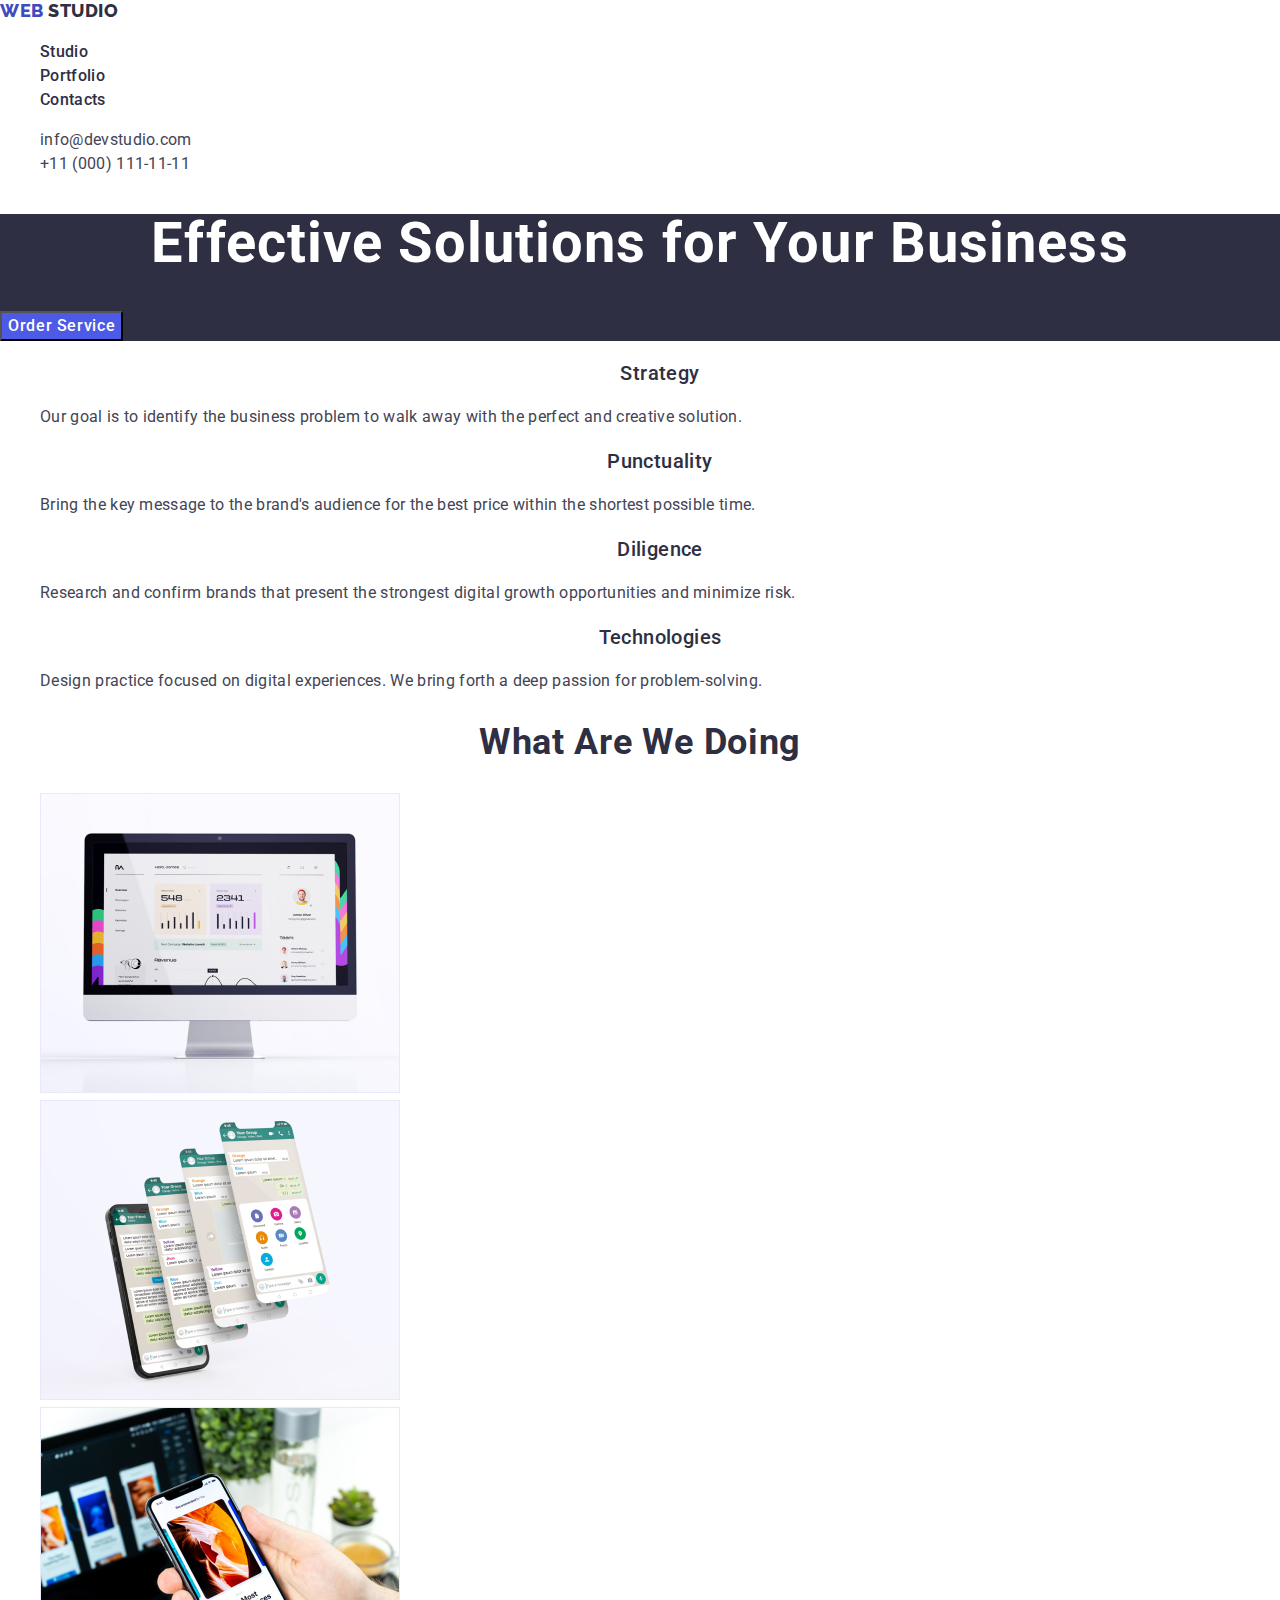
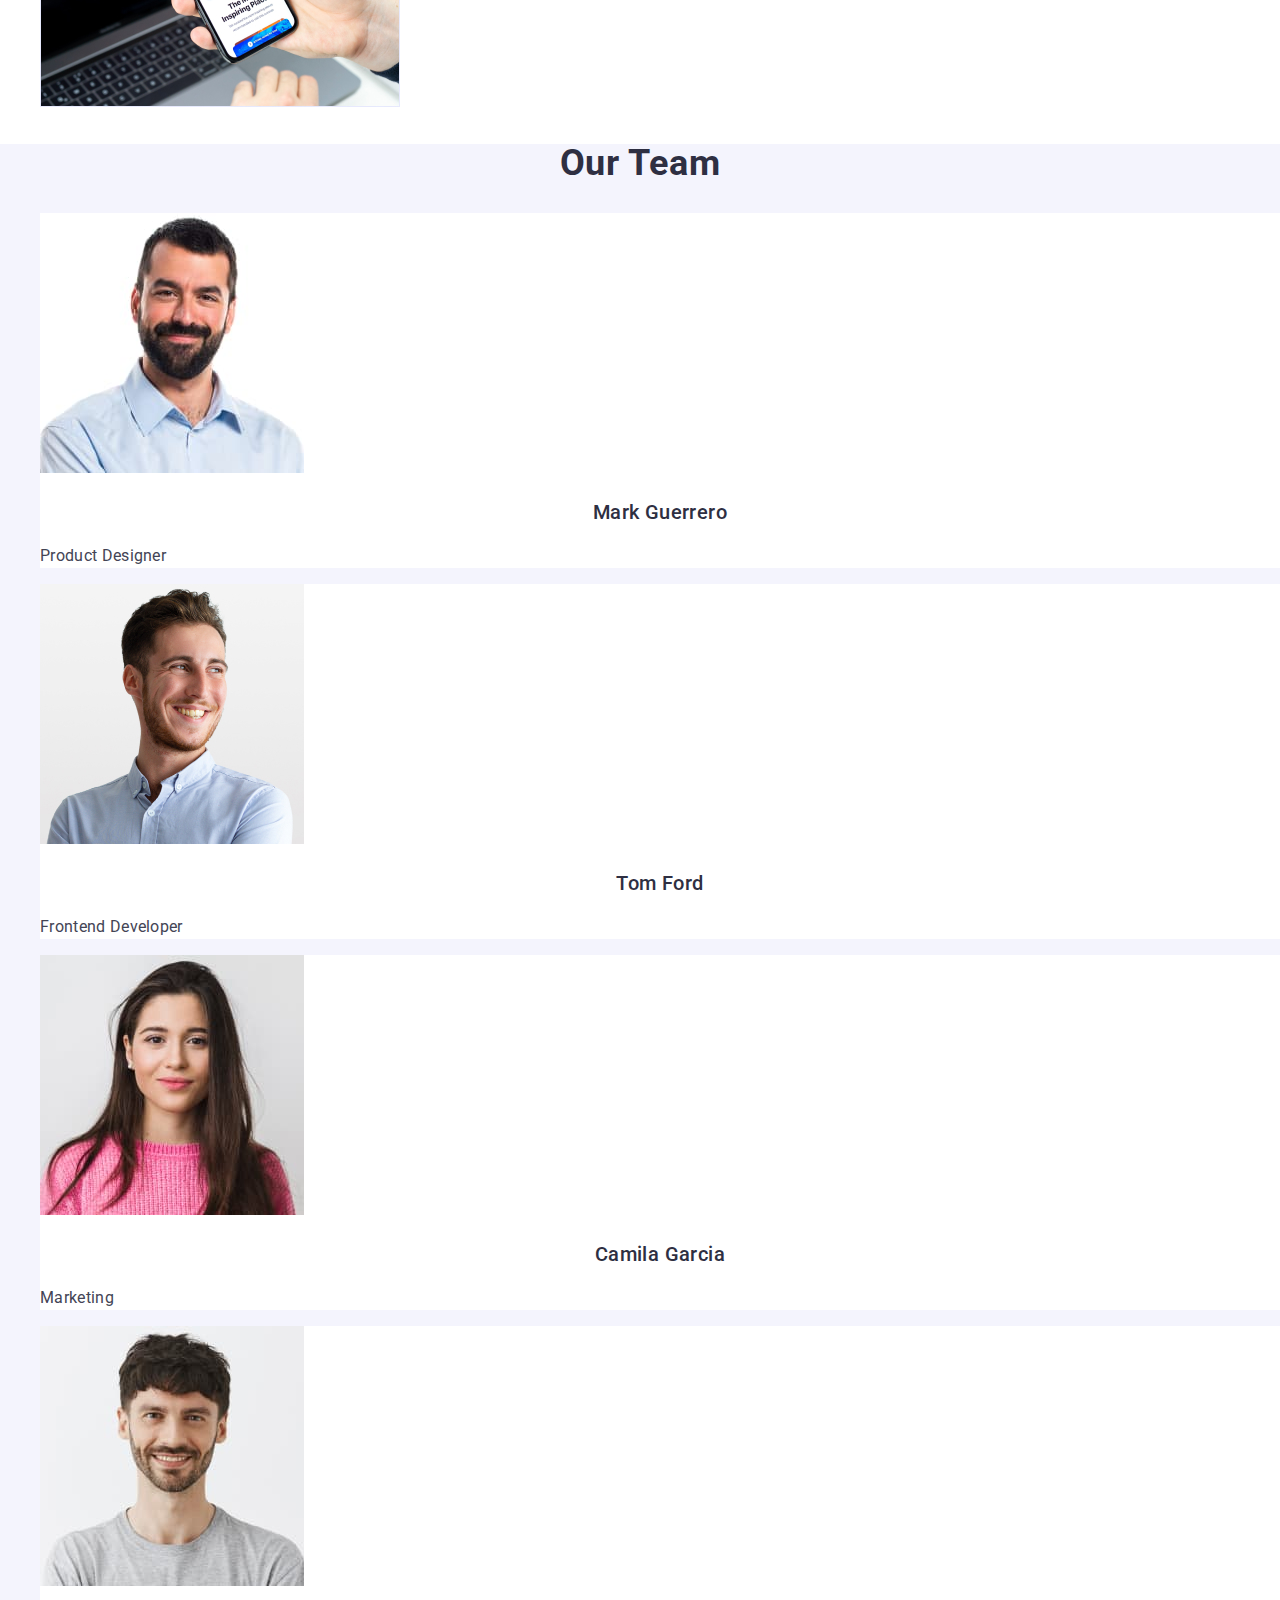
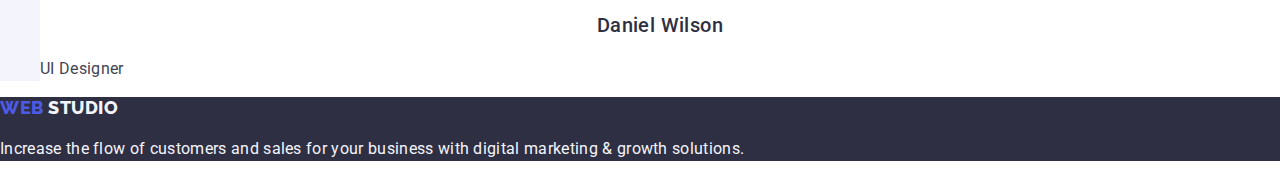
<file: index.html>
<!DOCTYPE html>
<html lang="en">

<head>
    <meta charset="UTF-8">
    <meta http-equiv="X-UA-Compatible" content="IE=edge">
    <meta name="viewport" content="width=device-width, initial-scale=1.0">
    <meta name="description" content="Effective Solution for Your Business">
    <title>WebStudio</title>
    <!-- Fonts styles -->
    <link rel="preconnect" href="https://fonts.googleapis.com">
    <link rel="preconnect" href="https://fonts.gstatic.com" crossorigin>
    <link
        href="https://fonts.googleapis.com/css2?family=Montserrat:wght@400;700&family=Roboto:wght@400;500;700&display=swap"
        rel="stylesheet">
    <link rel="preconnect" href="https://fonts.googleapis.com">
    <link rel="preconnect" href="https://fonts.gstatic.com" crossorigin>
    <link
        href="https://fonts.googleapis.com/css2?family=Montserrat:wght@400;700&family=Raleway:wght@800&family=Roboto:wght@400;500;700&display=swap"
        rel="stylesheet">
    <link rel="stylesheet" href="https://cdn.jsdelivr.net/npm/modern-normalize@1.1.0/modern-normalize.min.css">
    <!-- Custom styles -->
    <link rel="stylesheet" href="./css/style.css">

<body>
    <header class="header">
        <nav class="header-nav">
            <a class="header-logo link" href="./index.html">Web
                <span class="logo-span">Studio</span>
            </a>
            <ul class="header-nav-list list">
                <li class="header-nav-item"><a class="header-nav-link link" href="./index.html">Studio</a></li>
                <li class="header-nav-item"><a class="header-nav-link link" href="./portfolio.html">Portfolio</a></li>
                <li class="header-nav-item"><a class="header-nav-link link" href="">Contacts</a></li>
            </ul>
        </nav>
        <address class="header-contact-list">
            <ul class="header-contact-list list">
                <li class="header-contact-item"><a class="header-contact-link link"
                        href="mailto:info@devstudio.com">info@devstudio.com</a></li>
                <li class="header-contact-item"><a class="header-contact-link link " href="tel:+110001111111">+11 (000)
                        111-11-11</a></li>
            </ul>
        </address>
    </header>
    <main>
        <!-- Hero section -->
        <section class="section hero">
            <h1 class="title"> Effective Solutions
                for Your Business
            </h1>
            <button class="hero-btn" type="button">Order Service</button>
        </section>
        <!-- Features section -->
        <section class="section features">
            <h2 class="section-title" hidden> Our advatges</h2>
            <ul class="features-list list">
                <li class="features-item">
                    <h3 class="undertitle">Strategy</h3>
                    <p class="features-description">Our goal is to identify the business
                        problem to walk away with the perfect and creative solution.</p>
                </li>
                <li class="features-item">
                    <h3 class="undertitle">Punctuality</h3>
                    <p class="features-description">Bring the key message to the brand's audience for the best price
                        within the shortest possible
                        time.
                    </p>
                </li>
                <li class="features-item">
                    <h3 class="undertitle">Diligence</h3>
                    <p class="features-description">Research and confirm brands that present the strongest digital
                        growth opportunities and minimize
                        risk.</p>
                </li>
                <li class="features-item">
                    <h3 class="undertitle">Technologies</h3>
                    <p class="features-description">Design practice focused on digital experiences. We bring forth a
                        deep passion for problem-solving.
                    </p>
                </li>
            </ul>
        </section>
        <!-- Areas of Action section -->
        <section class="section action">
            <h2 class="section-title">What are we doing</h2>
            <ul class="action-list list">
                <li class="action-item">
                    <img class="action-img" src="./images/areas-actions-section/desktop.jpg" alt="desktop" width="360">
                </li>
                <li class="action-item">
                    <img class="action-img" src="./images/areas-actions-section/smartphone.jpg" alt="smartphone"
                        width="360">
                </li>
                <li class="action-item">
                    <img class="action-img" src="./images/areas-actions-section/notebook-smartphone.jpg"
                        alt="notebook-smartphone" width="360">
                </li>
            </ul>
        </section>
        <!-- Team section -->
        <section class="section team">
            <h2 class="section-title">Our Team</h2>
            <ul class="team-list list">
                <li class="team-item"><img class="team-img" src="./images/team-section/mark-guerrero.jpg"
                        alt="mark-guerrero" width="264">
                    <h3 class="undertitle">Mark Guerrero</h3>
                    <p class="team-description">Product Designer</p>
                </li>
                <li class="team-item"><img class="team-img" src="./images/team-section/tom-ford.jpg" alt="tom-ford"
                        width="264">
                    <h3 class="undertitle">Tom Ford</h3>
                    <p class="team-description">Frontend Developer</p>
                </li>
                <li class="team-item"><img class="team-img" src="./images/team-section/camila-garcia.jpg"
                        alt="camila-garcia" width="264">
                    <h3 class="undertitle">Camila Garcia</h3>
                    <p class="team-description">Marketing</p>
                </li>
                <li class="team-item"><img class="team-img" src="./images/team-section/daniel-wilson.jpg"
                        alt="daniel-wilson" width="264">
                    <h3 class="undertitle">Daniel Wilson</h3>
                    <p class="team-description">UI Designer</p>
                </li>
            </ul>
        </section>
    </main>
    <!-- Footer -->
    <footer class="section footer">
        <!-- Logo -->
        <a class="footer-logo link" href="./index.html">Web
            <span class="footer-logo-span">Studio</span>
        </a>
        <p class="foototer-description">Increase the flow of customers and sales for your business with digital
            marketing & growth solutions.</p>
    </footer>
</body>

</html>
</file>
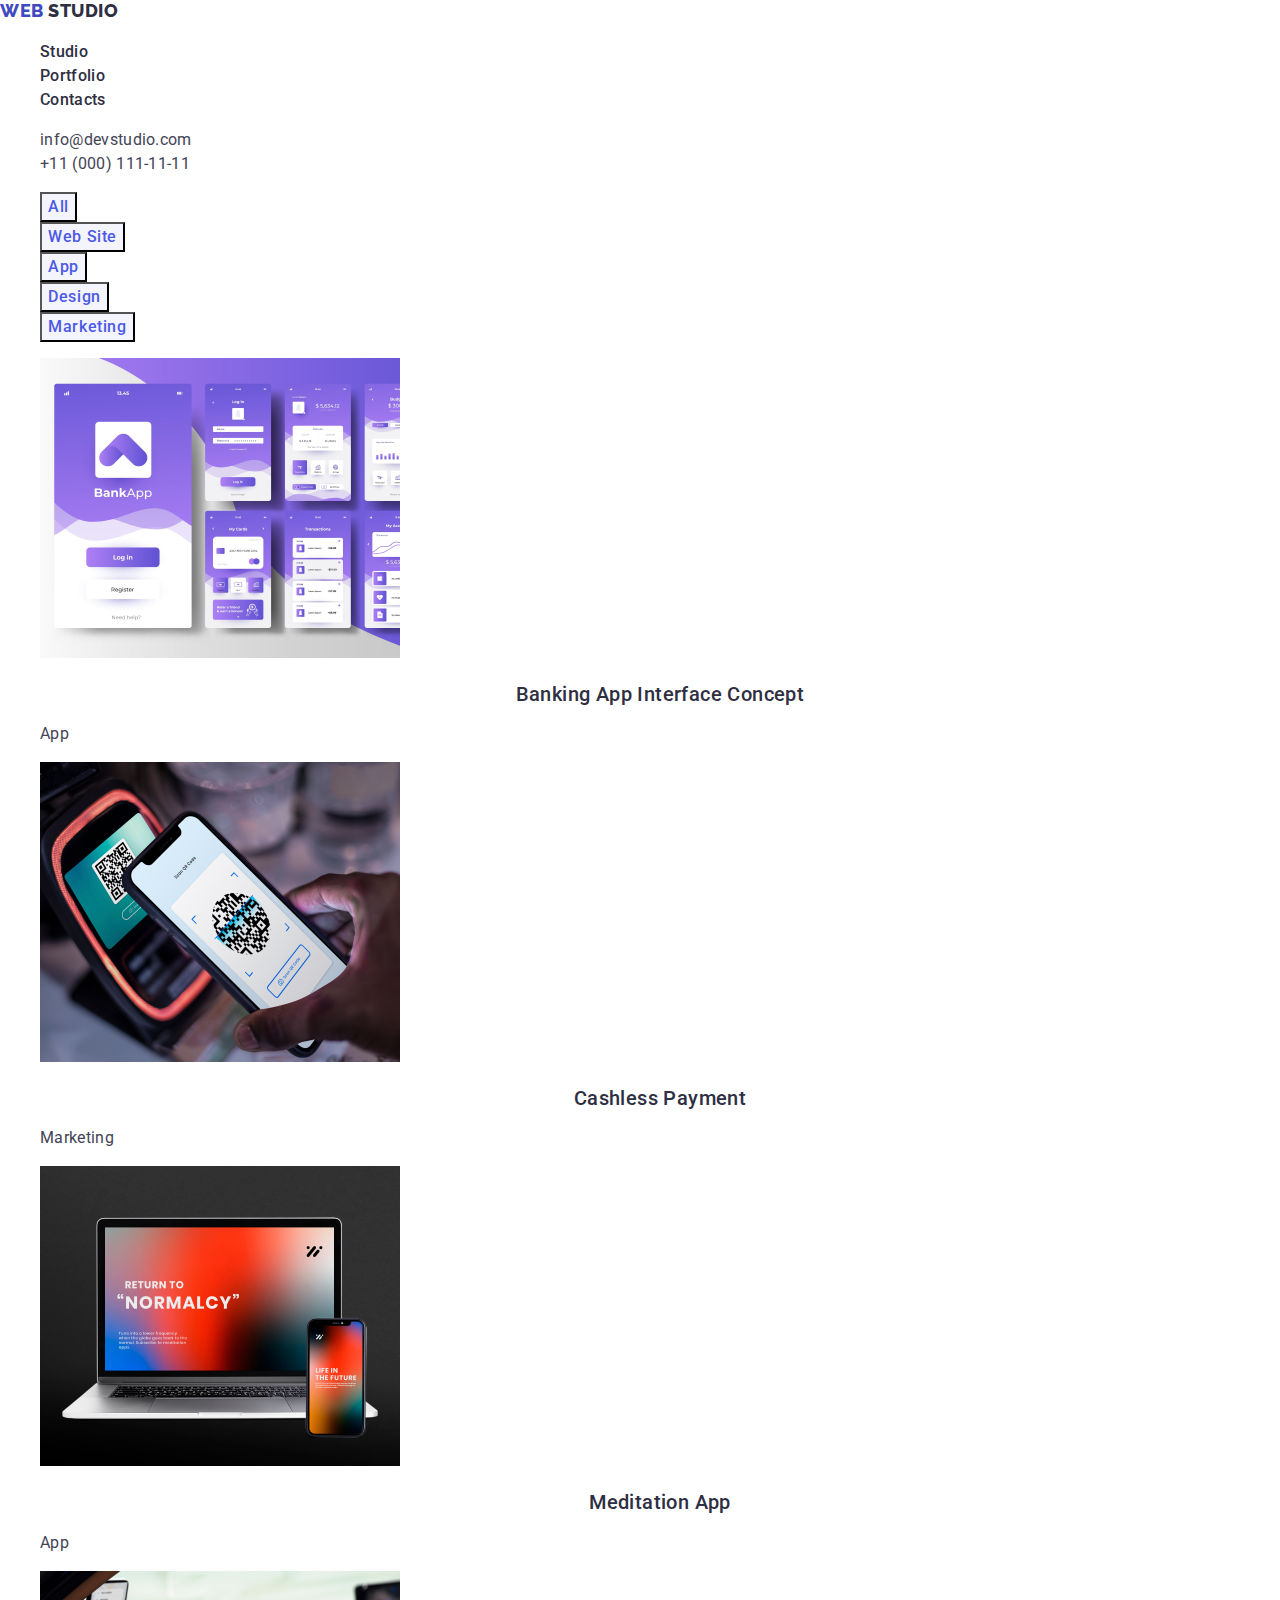
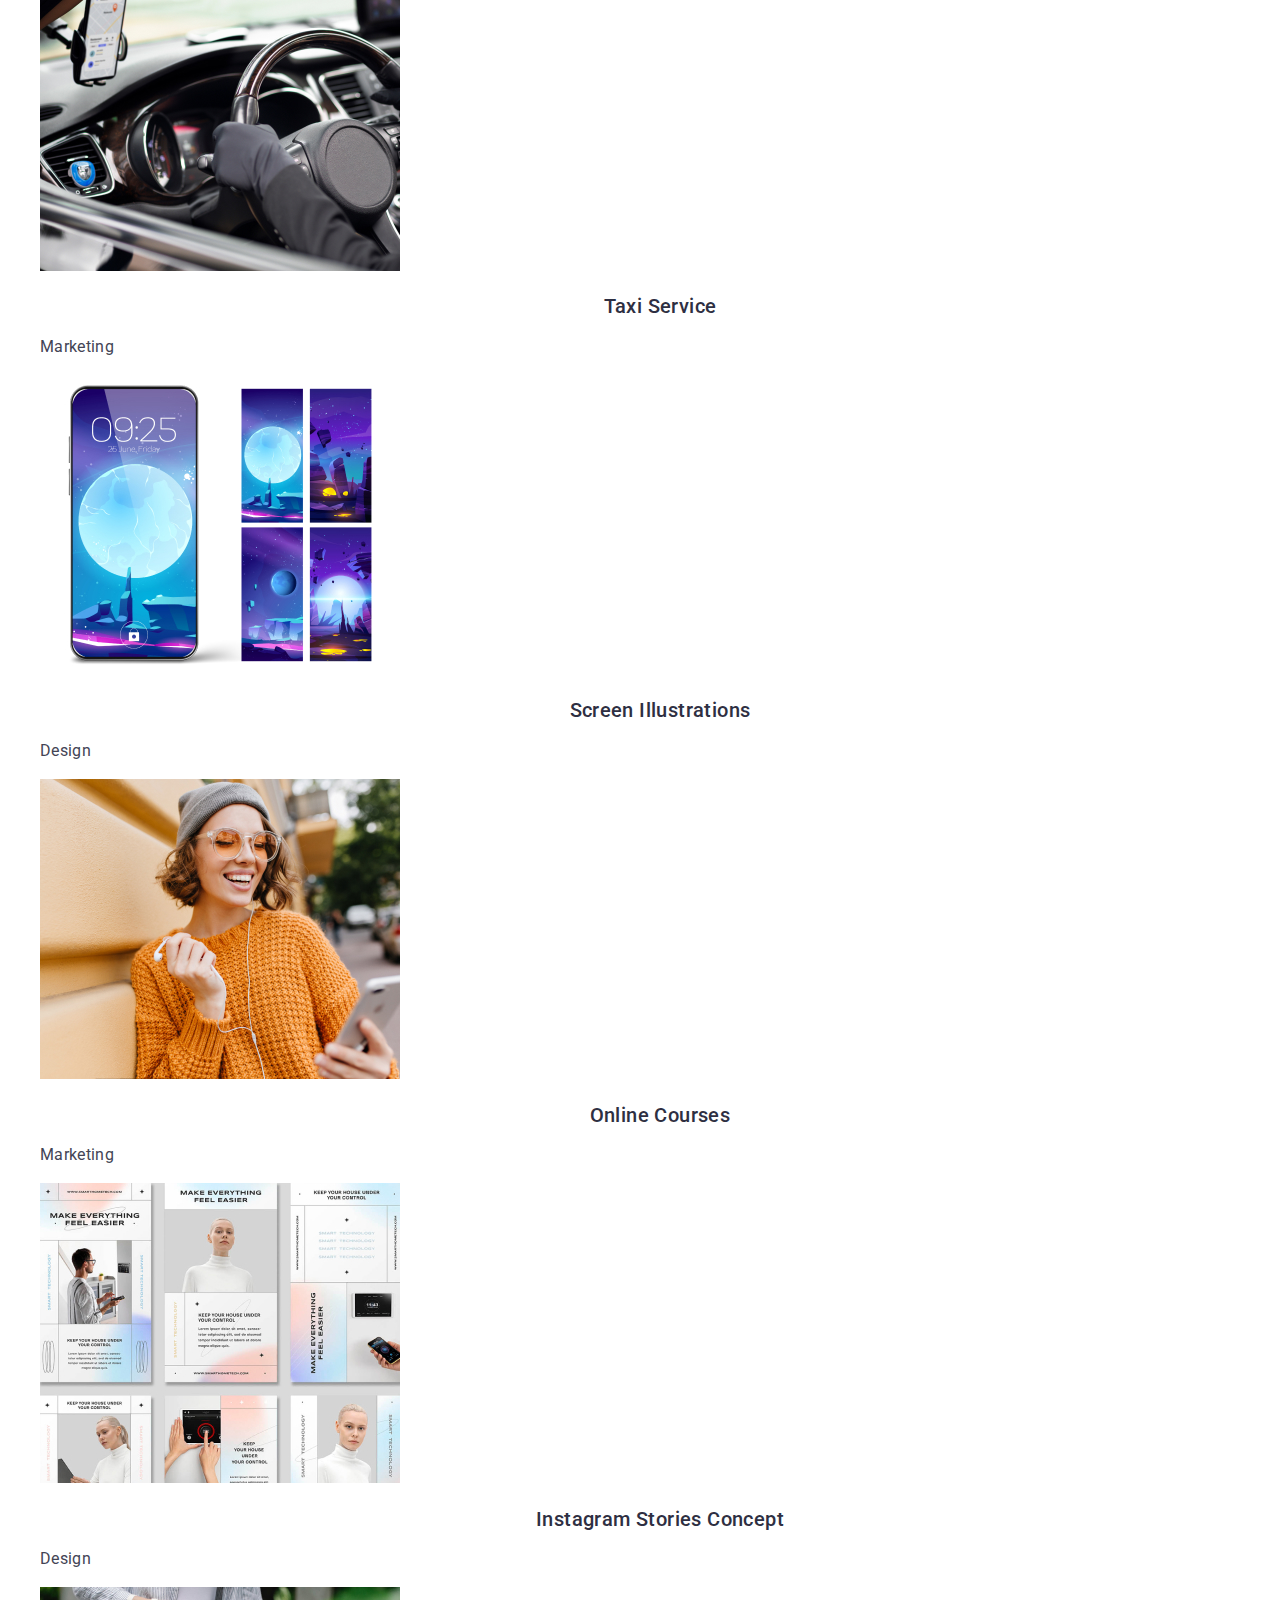
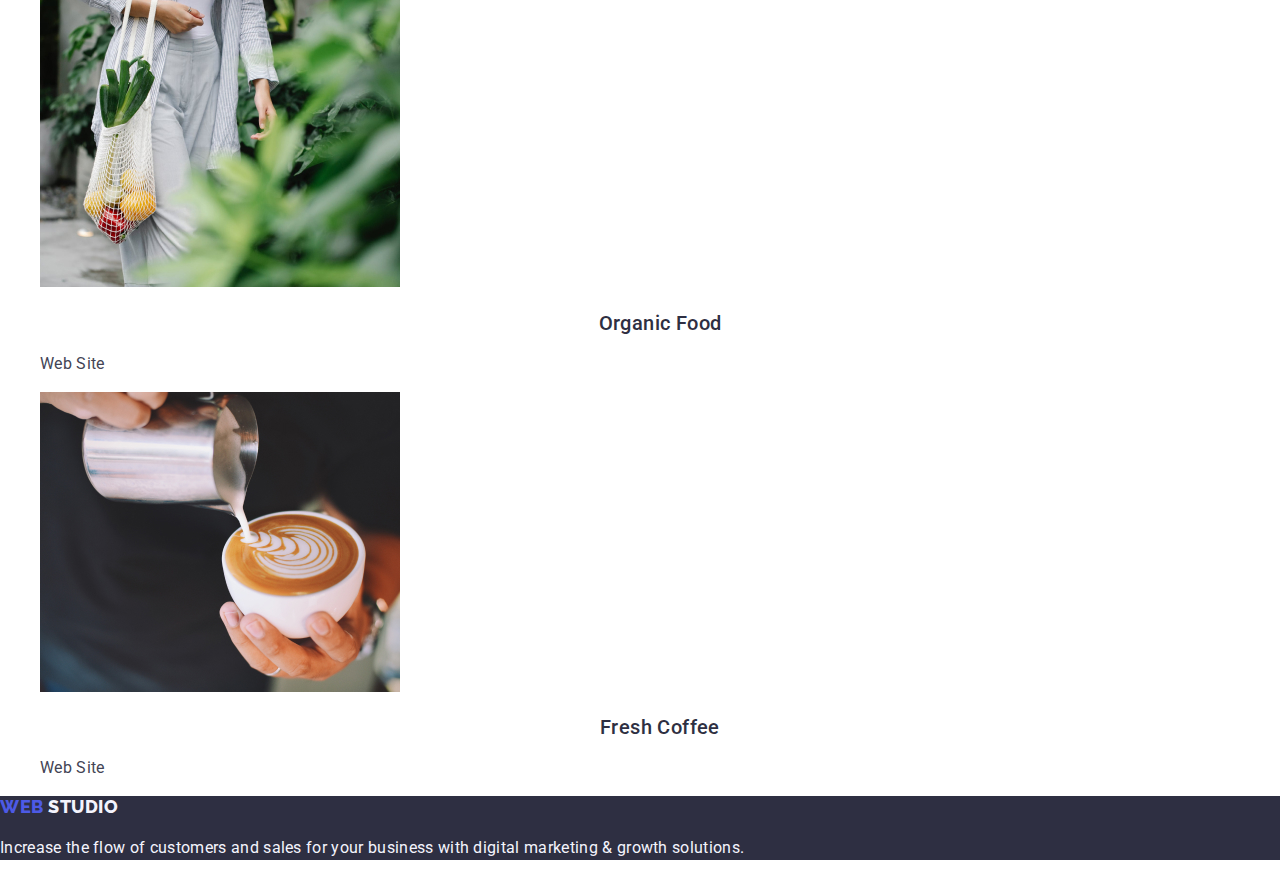
<file: portfolio.html>
<!DOCTYPE html>
<html lang="en">

<head>
    <meta charset="UTF-8">
    <meta http-equiv="X-UA-Compatible" content="IE=edge">
    <meta name="viewport" content="width=device-width, initial-scale=1.0">
    <meta name="description" content="Effective Solution for Your Business">
    <title>Portfolio</title>
    <!-- Fonts styles -->
    <link rel="preconnect" href="https://fonts.googleapis.com">
    <link rel="preconnect" href="https://fonts.gstatic.com" crossorigin>
    <link
        href="https://fonts.googleapis.com/css2?family=Montserrat:wght@400;700&family=Roboto:wght@400;500;700&display=swap"
        rel="stylesheet">
    <link rel="preconnect" href="https://fonts.googleapis.com">
    <link rel="preconnect" href="https://fonts.gstatic.com" crossorigin>
    <link
        href="https://fonts.googleapis.com/css2?family=Montserrat:wght@400;700&family=Raleway:wght@800&family=Roboto:wght@400;500;700&display=swap"
        rel="stylesheet">
    <link rel="preconnect" href="https://fonts.googleapis.com">
    <link rel="preconnect" href="https://fonts.gstatic.com" crossorigin>
    <link
        href="https://fonts.googleapis.com/css2?family=Montserrat:wght@400;700&family=Raleway:wght@800&family=Roboto:wght@400;500;700&display=swap"
        rel="stylesheet">
    <link rel="stylesheet" href="https://cdn.jsdelivr.net/npm/modern-normalize@1.1.0/modern-normalize.min.css">
    <!-- Custom styles -->
    <link rel="stylesheet" href="./css/style.css">

<body>
    <header class="header">
        <nav class="header-nav">
            <a class="header-logo link" href="./index.html">Web
                <span class="logo-span">Studio</span>
            </a>
            <ul class="header-nav-list list">
                <li class="header-nav-item"><a class="header-nav-link link" href="./index.html">Studio</a></li>
                <li class="header-nav-item"><a class="header-nav-link link" href="./portfolio.html">Portfolio</a></li>
                <li class="header-nav-item"><a class="header-nav-link link" href="">Contacts</a></li>
            </ul>
        </nav>
        <address class="header-contact-list">
            <ul class="header-contact-list list">
                <li class="header-contact-item"><a class="header-contact-link link"
                        href="mailto:info@devstudio.com">info@devstudio.com</a></li>
                <li class="header-contact-item"><a class="header-contact-link link " href="tel:+110001111111">+11 (000)
                        111-11-11</a></li>
            </ul>
        </address>
    </header>
    <main>
        <!-- Filter -->
        <section class="section-works">
            <h1 class="title" hidden>Filters
            </h1>
            <ul class="filters-list list">
                <li><button class="filters-btn" type="button">All</button></li>
                <li><button class="filters-btn" type="button">Web Site</button></li>
                <li><button class="filters-btn" type="button">App</button></li>
                <li><button class="filters-btn" type="button">Design</button></li>
                <li><button class="filters-btn" type="button">Marketing</button></li>
            </ul>
            <ul class="works-list list">
                <li class="work-list-item">
                    <a href="" class="work-list-item link">
                        <img src="./images/portfolio/banking-app.jpg" alt="banking app" width="360" height="300">
                        <h2 class="undertitle">Banking App Interface Concept</h2>
                        <p class="work-item-filters">App</p>
                    </a>
                </li>
                <li class="work-list-item">
                    <a href="" class="work-list-item link">
                        <img src="./images/portfolio/cashless-payment.jpg" alt="cashless payment" width="360"
                            height="300">
                        <h2 class="undertitle">Cashless Payment</h2>
                        <p class="work-item-filters">Marketing</p>
                    </a>
                </li>
                <li class="work-list-item">
                    <a href="" class="work-list-item link">
                        <img src="./images/portfolio/meditation.jpg" alt="meditation" width="360" height="300">
                        <h2 class="undertitle">Meditation App</h2>
                        <p class="work-item-filters">App</p>
                    </a>
                </li>
                <li class="work-list-item">
                    <a href="" class="work-list-item link">
                        <img src="./images/portfolio/taxi-service.jpg" alt="taxi service" width="360" height="300">
                        <h2 class="undertitle">Taxi Service</h2>
                        <p class="work-item-filters">Marketing</p>
                    </a>
                </li>
                <li class="work-list-item">
                    <a href="" class="work-list-item link">
                        <img src="./images/portfolio/screen-illustrations.jpg" alt="screen illustrations" width="360"
                            height="300">
                        <h2 class="undertitle">Screen Illustrations</h2>
                        <p class="work-item-filters">Design
                        </p>
                    </a>
                </li>
                <li class="work-list-item">
                    <a href="" class="work-list-item link">
                        <img src="./images/portfolio/online-courses.jpg" alt="online courses" width="360" height="300">
                        <h2 class="undertitle">Online Courses</h2>
                        <p class="work-item-filters">Marketing</p>
                    </a>
                </li>
                <li class="work-list-item">
                    <a href="" class="work-list-item link">
                        <img src="./images/portfolio/instagram-stories.jpg" alt="instagram stories" width="360"
                            height="300">
                        <h2 class="undertitle">Instagram Stories Concept</h2>
                        <p class="work-item-filters">Design</p>
                    </a>
                </li>
                <li class="work-list-item">
                    <a href="" class="work-list-item link">
                        <img src="./images/portfolio/organic-food.jpg" alt="organic food" width="360" height="300">
                        <h2 class="undertitle">Organic Food</h2>
                        <p class="work-item-filters">Web Site
                        </p>
                    </a>
                </li>
                <li class="work-list-item">
                    <a href="" class="work-list-item link">
                        <img src="./images/portfolio/fresh-coffee.jpg" alt="fresh coffee" width="360" height="300">
                        <h2 class="undertitle">Fresh Coffee</h2>
                        <p class="work-item-filters">Web Site</p>
                    </a>
                </li>
            </ul>
        </section>
    </main>
    <!-- Footer -->
    <footer class="footer">
        <!-- Logo -->
        <a class="footer-logo link" href="./index.html">Web
            <span class="footer-logo-span">Studio</span>
        </a>
        <p class="foototer-description">Increase the flow of customers and sales for your business with digital
            marketing & growth solutions.</p>
    </footer>
</body>

</html>
</file>
<file: css/style.css>
:root {
  --color-iris: #4d5ae5;
  --color-ocean: #404bbf;
  --color-navy-blue: #2e2f42;
  --color-green: #31d0aa;
  --color-slate: #434455;
  --color-light-slate: #8e8f99;
  --color-cornflower: #e7e9fc;
  --color-cloud: #f4f4fd;
  --color-navy-blue-modal: #2e2f42;
  --color-grey: #2e2f42;
  --color-white: #ffffff;
  --color-dairy: #fcfcfc;
}

*,
*::before,
*::after {
  box-sizing: border-box;
}

body {
  font-family: "Roboto", sans-serif;
  font-size: 16px;
  font-weight: 400;
  font-style: normal;
  line-height: 24px;
  letter-spacing: 0.02em;
  text-decoration: none;
  text-transform: none;
  color: #434455;
  background-color: white;
}
/* Base styles */
.title {
  font-size: 56px;
  font-family: "Roboto";
  font-weight: 700;
  line-height: 60px;
  letter-spacing: 0.02em;
  text-decoration: none;
  text-transform: none;
  color: white;
  line-height: 1.07;
  text-align: center;
}
.section-title {
  font-size: 36px;
  font-family: "Roboto";
  font-weight: 700;
  letter-spacing: 0.02em;
  text-decoration: none;
  text-transform: capitalize;
  line-height: 1.11;
  color: #2e2f42;
  text-align: center;
}
.undertitle {
  font-size: 20px;
  font-family: "Roboto";
  font-weight: 500;
  letter-spacing: 0.02em;
  text-decoration: none;
  text-transform: none;
  color: #2e2f42;
  line-height: 1.2;
  text-align: center;
}

.link {
  text-decoration-line: none;
  font-size: 12px;
  font-family: "Roboto";
  line-height: 16px;
  letter-spacing: 0.04em;
}

.link:hover {
  color: #404bbf;
}
.link:focus {
  color: #404bbf;
}
.list {
  list-style: none;
}
/* Header styles */
.header-logo {
  font-family: "Raleway", sans-serif;
  font-weight: 800;
  font-size: 18px;
  line-height: 1.17;
  color: #4d5ae5;
  letter-spacing: 0.03em;
  text-transform: uppercase;
}
.logo-span {
  color: #2e2f42;
  text-transform: uppercase;
}
.header-logo-link {
  text-decoration: none;
}

.header-nav-item {
  font-family: "Roboto";
  font-weight: 500;
  font-size: 16px;
  line-height: 24px;
  color: #2e2f42;
  letter-spacing: 0.02em;
}

.header-nav-link {
  font-family: "Roboto";
  font-weight: 500;
  font-size: 16px;
  line-height: 24px;
  color: #2e2f42;
  letter-spacing: 0.02em;
}

.header-contact-link {
  font-family: "Roboto";
  font-size: 16px;
  line-height: 24px;
  color: #434455;
  font-style: normal;
  letter-spacing: 0.02em;
}
.header-contact-list {
  font-style: normal;
}
/* Hero styles */

.hero {
  background-color: #2e2f42;
}

.hero-btn {
  background: #4d5ae5;
  font-family: "Roboto", sans-serif;
  font-style: normal;
  font-weight: 500;
  font-size: 16px;
  line-height: 24px;
  color: white;
  cursor: pointer;
  letter-spacing: 0.04em;
}
.hero-btn:hover {
  background: #404bbf;
}
.hero-btn:focus {
  background: #404bbf;
}
/* Features styles */

/* Action styles */

/* Team styles */
.team {
  background-color: #f4f4fd;
}
.team-item {
  background-color: #ffffff;
}
/* Footer styles */

.footer {
  background-color: #2e2f42;
}

.footer-logo {
  font-family: "Raleway", sans-serif;
  font-weight: 800;
  font-size: 18px;
  line-height: 1.17;
  color: #4d5ae5;
  letter-spacing: 0.03em;
  text-transform: uppercase;
}
.footer-logo-span {
  color: #f4f4fd;
  text-transform: uppercase;
}
.footer-logo-link {
  text-decoration: none;
}

.foototer-description {
  color: #f4f4fd;
}

/* Portfolio */
.filters-btn {
  background: #f4f4fd;
  font-family: "Roboto", sans-serif;
  font-style: normal;
  font-weight: 500;
  font-size: 16px;
  line-height: 1.5;
  color: #4d5ae5;
  cursor: pointer;
  letter-spacing: 0.04em;
}
.filters-btn:hover {
  background-color: #404bbf;
  color: #ffffff;
}
.filters-btn:focus {
  background-color: #404bbf;
  color: #ffffff;
}
.work-item-filters {
  font-size: 16px;
  line-height: 1.5;
  letter-spacing: 0.02em;
  color: #434455;
}
</file>
